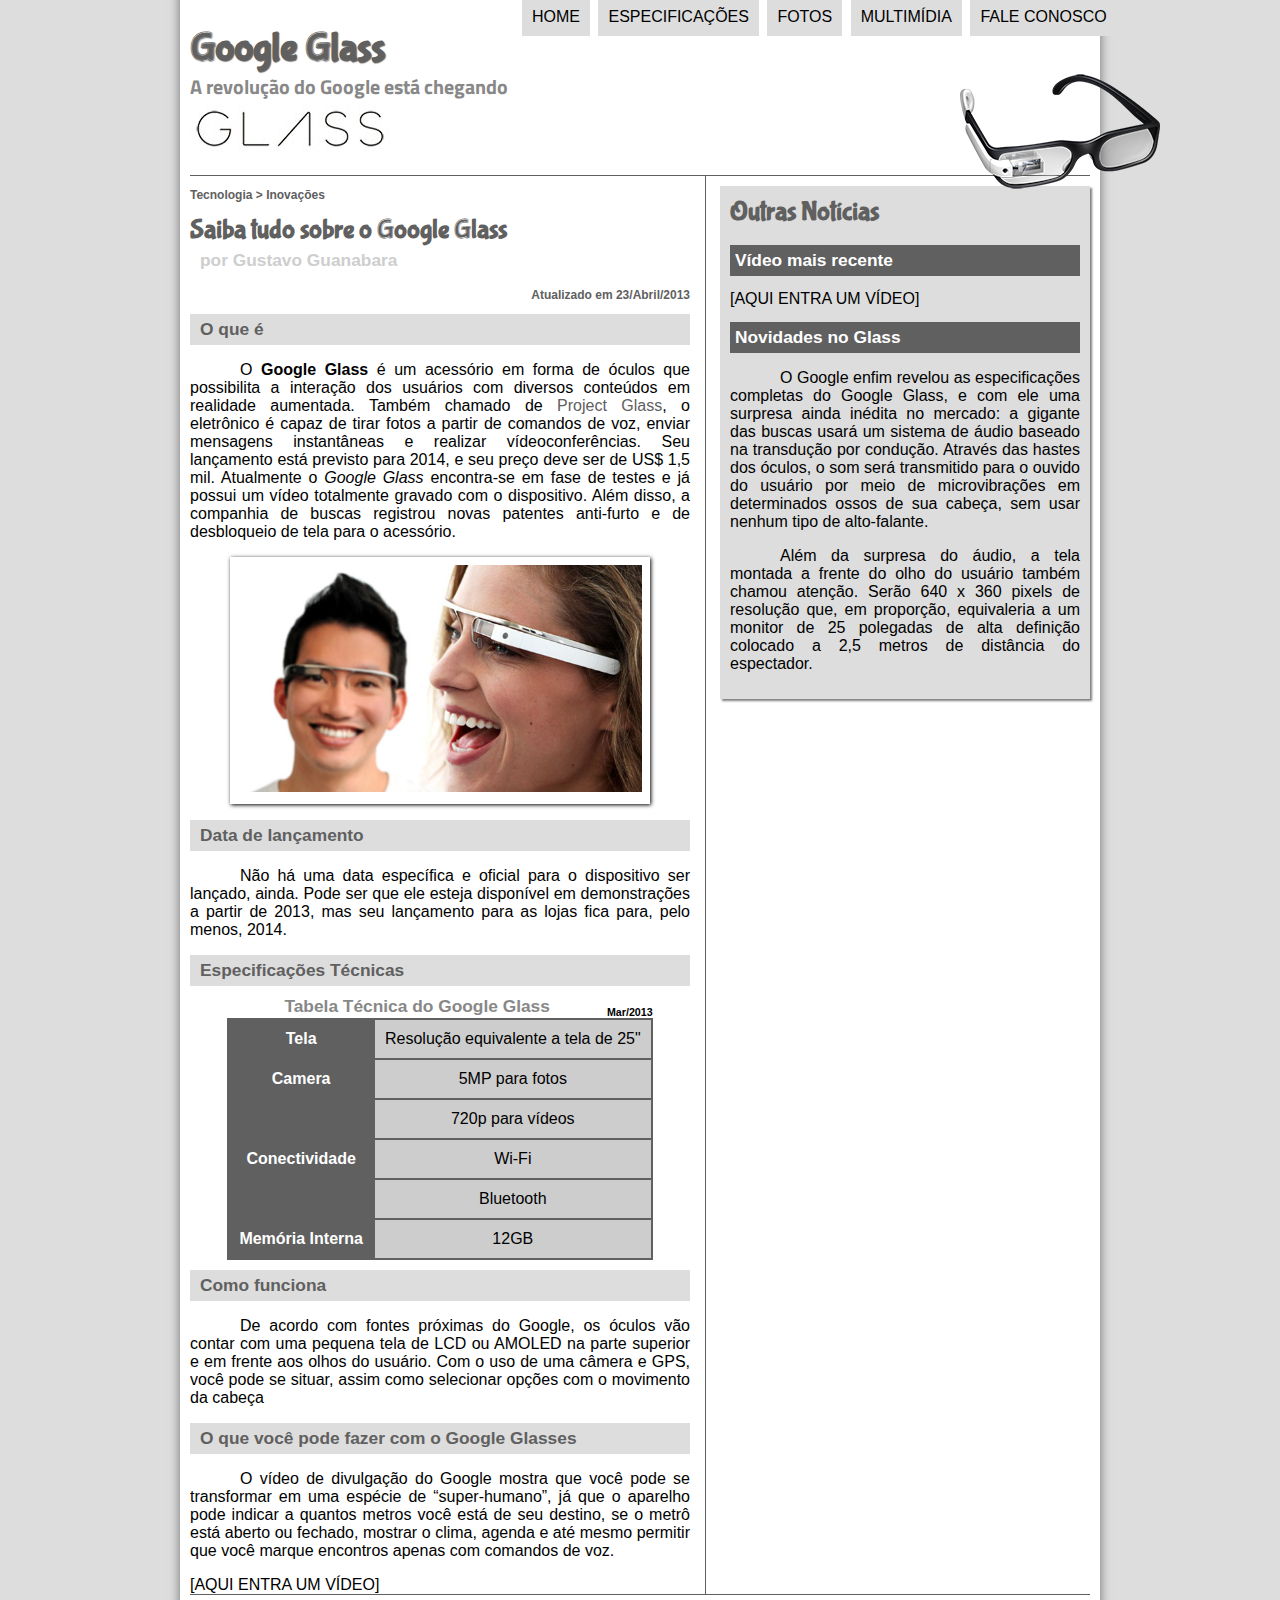
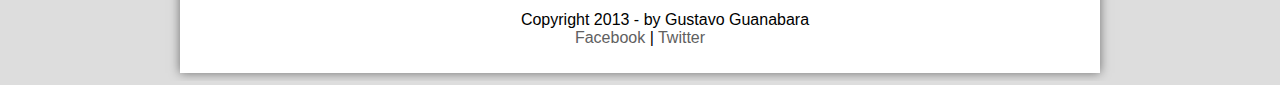
<file: index.html>
<!DOCTYPE html>
<html lang="pt-br">
<head>
	<meta charset="UTF-8">
	<title>Tudo Sobre o Goole Glass</title>
	<link rel="stylesheet" type="text/css" href="_css/estilo.css">
</head>
<body>
	<script language="Javascript" src="_javascript/funcoes.js"></script>

	<div id="interface">
		<header id="cabecalho">
			<hgroup>
				<h1>Google Glass</h1>
				<h2>A revolução do Google está chegando</h2>
			</hgroup>
			
			<img id="icone" src="_imagens/glass-oculos-preto-peq.png">

			<nav id="menu">
				<h1>Menu Principal</h1>
				<ul>
					<li onmouseover="mudaFoto('_imagens/home.png')" onmouseout="mudaFoto('_imagens/glass-oculos-preto-peq.png')"><a href="index.html">Home</a></li>
					<li onmouseover="mudaFoto('_imagens/especificacoes.png')" onmouseout="mudaFoto('_imagens/glass-oculos-preto-peq.png')"><a href="specs.html">Especificações</a></li>
					<li onmouseover="mudaFoto('_imagens/fotos.png')" onmouseout="mudaFoto('_imagens/glass-oculos-preto-peq.png')"><a href="fotos.html">Fotos</a></li>
					<li onmouseover="mudaFoto('_imagens/multimidia.png')" onmouseout="mudaFoto('_imagens/glass-oculos-preto-peq.png')"><a href="multimidia.html">Multimídia</a></li>
					<li onmouseover="mudaFoto('_imagens/contato.png')" onmouseout="mudaFoto('_imagens/glass-oculos-preto-peq.png')"><a href="fale-conosco.html">Fale conosco</a></li>
				</ul>
			</nav>
		</header>

		<section id="corpo">
			<article id="noticia-principal">
				<header id="cabecalho-artigo">
					<hgroup>
						<h3>Tecnologia > Inovações</h3>
						<h1>Saiba tudo sobre o Google Glass</h1>
						<h2>por Gustavo Guanabara</h2>
						<h3 class="direita">Atualizado em 23/Abril/2013</h3>
					</hgroup>
				</header>

				<h2>O que é</h2>
				<p>O <span style="font-weight: 900;">Google Glass</span> é um acessório em forma de óculos que possibilita a interação dos usuários com diversos conteúdos em realidade aumentada. Também chamado de <a href="http://glass.google.com" target="_blank">Project Glass</a>, o eletrônico é capaz de tirar fotos a partir de comandos de voz, enviar mensagens instantâneas e realizar vídeo&shy;con&shy;ferên&shy;cias. Seu lançamento está previsto para 2014, e seu preço deve ser de US$ 1,5 mil. Atualmente o <em>Google Glass</em> encontra-se em fase de testes e já possui um vídeo totalmente gravado com o dispositivo. Além disso, a companhia de buscas registrou novas patentes anti-furto e de desbloqueio de tela para o acessório.</p>

				<figure class="foto-legenda">
					<img src="_imagens/glass-quadro-homem-mulher.jpg">
					<figcaption>
						<h3>Google Glass</h3>
						<p>Uma nova maneira de ver o Mundo.</p>
					</figcaption>
				</figure>

				<h2>Data de lançamento</h2>
				<p>Não há uma data específica e oficial para o dispositivo ser lançado, ainda. Pode ser que ele esteja disponível em demonstrações a partir de 2013, mas seu lançamento para as lojas fica para, pelo menos, 2014.</p>

				<h2>Especificações Técnicas</h2>
				<table id="tabelaspec">
					<caption>Tabela Técnica do Google Glass <span>Mar/2013</span></caption>
				
					<tr><td class="ce">Tela</td><td class="cd">Resolução equivalente a tela de 25"</td></tr>
					<tr><td rowspan="2" class="ce">Camera</td><td class="cd">5MP para fotos</td></tr>
					<tr><td class="cd">720p para vídeos</td></tr>
					<tr><td rowspan="2" class="ce">Conectividade</td><td class="cd">Wi-Fi</td></tr>
					<tr><td class="cd">Bluetooth</td></tr>
					<tr><td class="ce">Memória Interna</td><td class="cd">12GB</td></tr>
				</table>

				<h2>Como funciona</h2>
				<p>De acordo com fontes próximas do Google, os óculos vão contar com uma pequena tela de LCD ou AMOLED na parte superior e em frente aos olhos do usuário. Com o uso de uma câmera e GPS, você pode se situar, assim como selecionar opções com o movimento da cabeça</p>

				<h2>O que você pode fazer com o Google Glasses</h2>
				<p>O vídeo de divulgação do Google mostra que você pode se transformar em uma espécie de “super<wbr>-humano”, já que o aparelho pode indicar a quantos metros você está de seu destino, se o metrô está aberto ou fechado, mostrar o clima, agenda e até mesmo permitir que você marque encontros apenas com comandos de voz.</p>

				[AQUI ENTRA UM VÍDEO]
			</article>
		</section>


		<aside id="lateral">
			<h1>Outras Notícias</h1>
			<h2>Vídeo mais recente</h2>

			[AQUI ENTRA UM VÍDEO]

			<h2>Novidades no Glass</h2>
			<p>O Google enfim revelou as especificações completas do Google Glass, e com ele uma surpresa ainda inédita no mercado: a gigante das buscas usará um sistema de áudio baseado na transdução por condução. Através das hastes dos óculos, o som será transmitido para o ouvido do usuário por meio de microvibrações em determinados ossos de sua cabeça, sem usar nenhum tipo de alto-falante.</p>

			<p>Além da surpresa do áudio, a tela montada a frente do olho do usuário também chamou atenção. Serão 640 x 360 pixels de resolução que, em proporção, equivaleria a um monitor de 25 polegadas de alta definição colocado a 2,5 metros de distância do espectador.</p>
		</aside>


		<footer id="rodape">
			<p>Copyright 2013 - by Gustavo Guanabara<br>
			<a href="http://facebook.com/cursosemvideo" target="_blank">Facebook</a> | <a href="http://twitter.com/cursosemvideo" target="_blank">Twitter</a></p>
		</footer>
	</div>
</body>
</html>
</file>
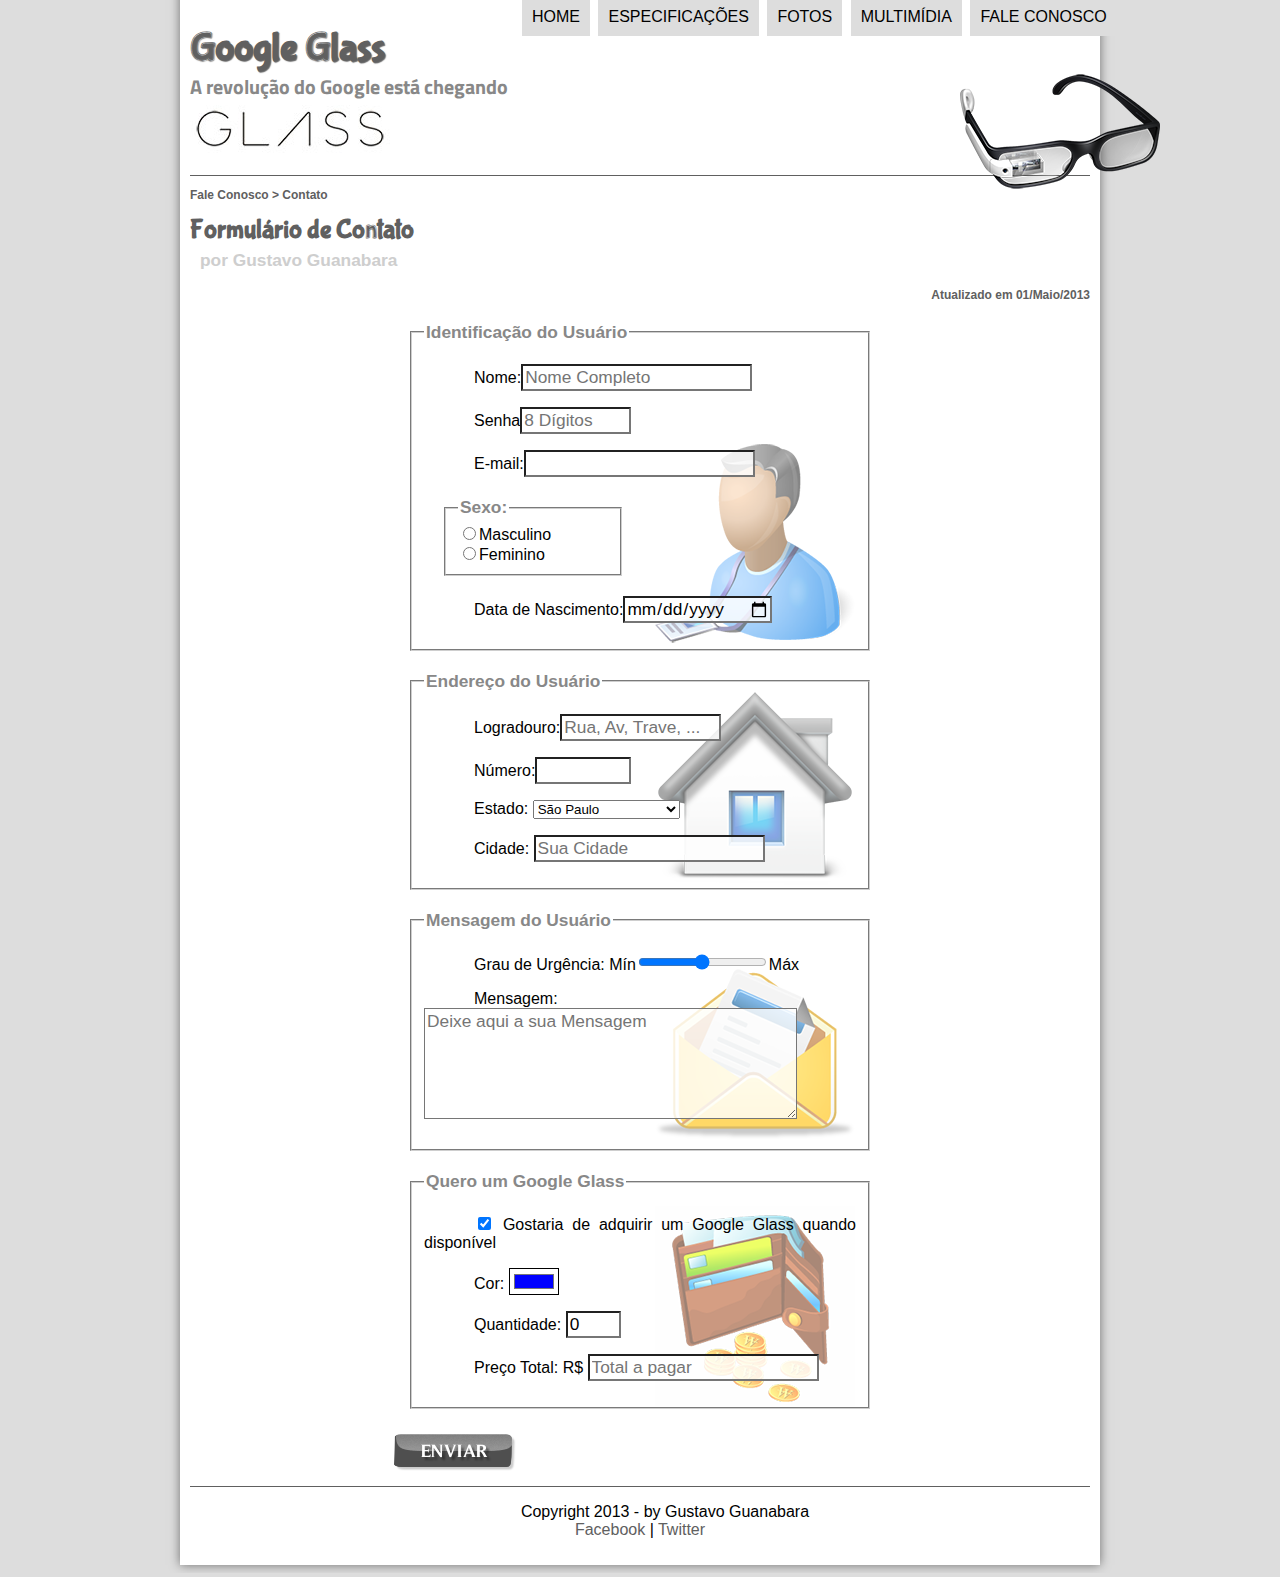
<file: fale-conosco.html>
<!DOCTYPE html>
<html lang="pt-br">
<head>
    <meta charset="UTF-8">
    <title>Tudo Sobre o Goole Glass</title>
    <link rel="stylesheet" type="text/css" href="_css/estilo.css">
    <link rel="stylesheet" type="text/css" href="_css/form.css">
    <script language="Javascript" src="_javascript/funcoes.js"></script>
    <script>
        function calc_total(){
            var qtd = parseInt(document.getElementById('cQtd').value);
            tot = qtd * 1500;
            document.getElementById('cTot').value = tot;
        }
    </script>
</head>
<body>
    <div id="interface">
        <header id="cabecalho">
            <hgroup>
                <h1>Google Glass</h1>
                <h2>A revolução do Google está chegando</h2>
            </hgroup>
            
            <img id="icone" src="_imagens/glass-oculos-preto-peq.png">

            <nav id="menu">
                <h1>Menu Principal</h1>
                <ul>
                    <li onmouseover="mudaFoto('_imagens/home.png')" onmouseout="mudaFoto('_imagens/contato.png')"><a href="index.html">Home</a></li>
                    <li onmouseover="mudaFoto('_imagens/especificacoes.png')" onmouseout="mudaFoto('_imagens/contato.png')"><a href="specs.html">Especificações</a></li>
                    <li onmouseover="mudaFoto('_imagens/fotos.png')" onmouseout="mudaFoto('_imagens/contato.png')"><a href="fotos.html">Fotos</a></li>
                    <li onmouseover="mudaFoto('_imagens/multimidia.png')" onmouseout="mudaFoto('_imagens/contato.png')"><a href="multimidia.html">Multimídia</a></li>
                    <li onmouseover="mudaFoto('_imagens/contato.png')" onmouseout="mudaFoto('_imagens/contato.png')"><a href="fale-conosco.html">Fale conosco</a></li>
                </ul>
            </nav>
        </header>

        <section id="corpo-full">
            <article id="noticia-principal">
                <header id="cabecalho-artigo">
                    <hgroup>
                        <h3>Fale Conosco > Contato</h3>
                        <h1>Formulário de Contato</h1>
                        <h2>por Gustavo Guanabara</h2>
                        <h3 class="direita">Atualizado em 01/Maio/2013</h3>
                    </hgroup>
                </header>

                <form method="post" id="fContato" action="mailto:contato@cursosemvideo.com" oninput="calc_total();">
                    <fieldset id="usuario">
                        <legend>Identificação do Usuário</legend>
                        <p><label for="cNome">Nome:</label><input type="text" name="tNome" id="cNome" size="20" maxlength="30" placeholder="Nome Completo"></p>
                        <p><label for="cSenha">Senha</label><input type="password" name="tSenha" id="cSenha" size="8" maxlength="8" placeholder="8 Dígitos"></p>
                        <p><label for="cMail">E-mail:</label><input type="email" name="tMail" id="cMail" size="20" maxlength="40"></p>

                        <fieldset id="sexo"><legend>Sexo:</legend>
                            <input type="radio" name="tSexo" id="cMasc"><label for="cMasc">Masculino</label><br>
                            <input type="radio" name="tSexo" id="cFem"><label for="cFem">Feminino</label>
                        </fieldset>
                        <p>Data de Nascimento:<input type="date" name="tNasc" id="cNasc"></p>
                    </fieldset>

                   <fieldset id="endereco">
                        <legend>Endereço do Usuário</legend>
                        <p>Logradouro:<input type="text" name="tRua" id="cRua" size="13" maxlength="80" placeholder="Rua, Av, Trave, ..."></p>
                        <p>Número:<input type="number" name="tNum" id="cNum" min="0" max="99999"></p>
                        <p><label for="cEst">Estado:</label>
                            <select name="tEst" id="cEst">
                                <optgroup label="Região Sudeste">
                                    <option value="RJ">Rio de Janeiro</option>
                                    <option value="SP" selected>São Paulo</option>
                                    <option value="MG">Minas Gerais</option>
                                </optgroup>

                                <optgroup label="Região Sul">
                                    <option value="PR">Paraná</option>
                                    <option value="SC">Santa Catarina</option>
                                    <option value="RS">Rio Grande do Sul</option>
                                </optgroup>
                            </select></p>

                        <p><label for="cCid">Cidade:</label>
                            <input type="text" name="tCid" id="cCid" maxlength="40" size="20" placeholder="Sua Cidade" list="cidades"></p>
                            <datalist id="cidades">
                                <option value="Rio de Janeiro"></option>
                                <option>Nova Iguaçu</option>
                                <option>Niterói</option>
                                <option>Belford Roxo</option>
                            </datalist>
                   </fieldset>

                    <fieldset id="mensagem">
                        <legend>Mensagem do Usuário</legend>
                        <p><label for="cUrg">Grau de Urgência:</label>
                            Mín<input type="range" name="tUrg" id="cUrg" min="0" max="10" step="5">Máx</p>

                        <p><label for="cMsg">Mensagem:</label>
                            <textarea name="tMsg" id="cMsg" cols="35" rows="5" placeholder="Deixe aqui a sua Mensagem"></textarea></p>
                    </fieldset>

                    <fieldset id="pedido">
                        <legend>Quero um Google Glass</legend>
                        <p><input type="checkbox" name="tPed" id="cPed" checked >
                            <label for="cPed">Gostaria de adquirir um Google Glass quando disponível</label></p>
                        <p><label for="cCor">Cor:</label>
                            <input type="color" name="tCor" id="cCor" value="#0000FF"></p>
                        <p><label for="cQtd">Quantidade:</label>
                            <input type="number" name="tQtd" id="cQtd" min="0" max="5" value="0"></p>
                        <p><label for="cTot">Preço Total: R$</label>
                            <input type="text" name="tTot" id="cTot" placeholder="Total a pagar" readonly></p>
                    </fieldset>

                    <input type="image" name="tEnviar" src="_imagens/botao-enviar.png">
                </form>

            </article>
        </section>


        <footer id="rodape">
            <p>Copyright 2013 - by Gustavo Guanabara<br>
            <a href="http://facebook.com/cursosemvideo" target="_blank">Facebook</a> | <a href="http://twitter.com/cursosemvideo" target="_blank">Twitter</a></p>
        </footer>
    </div>
</body>
</html>
</file>
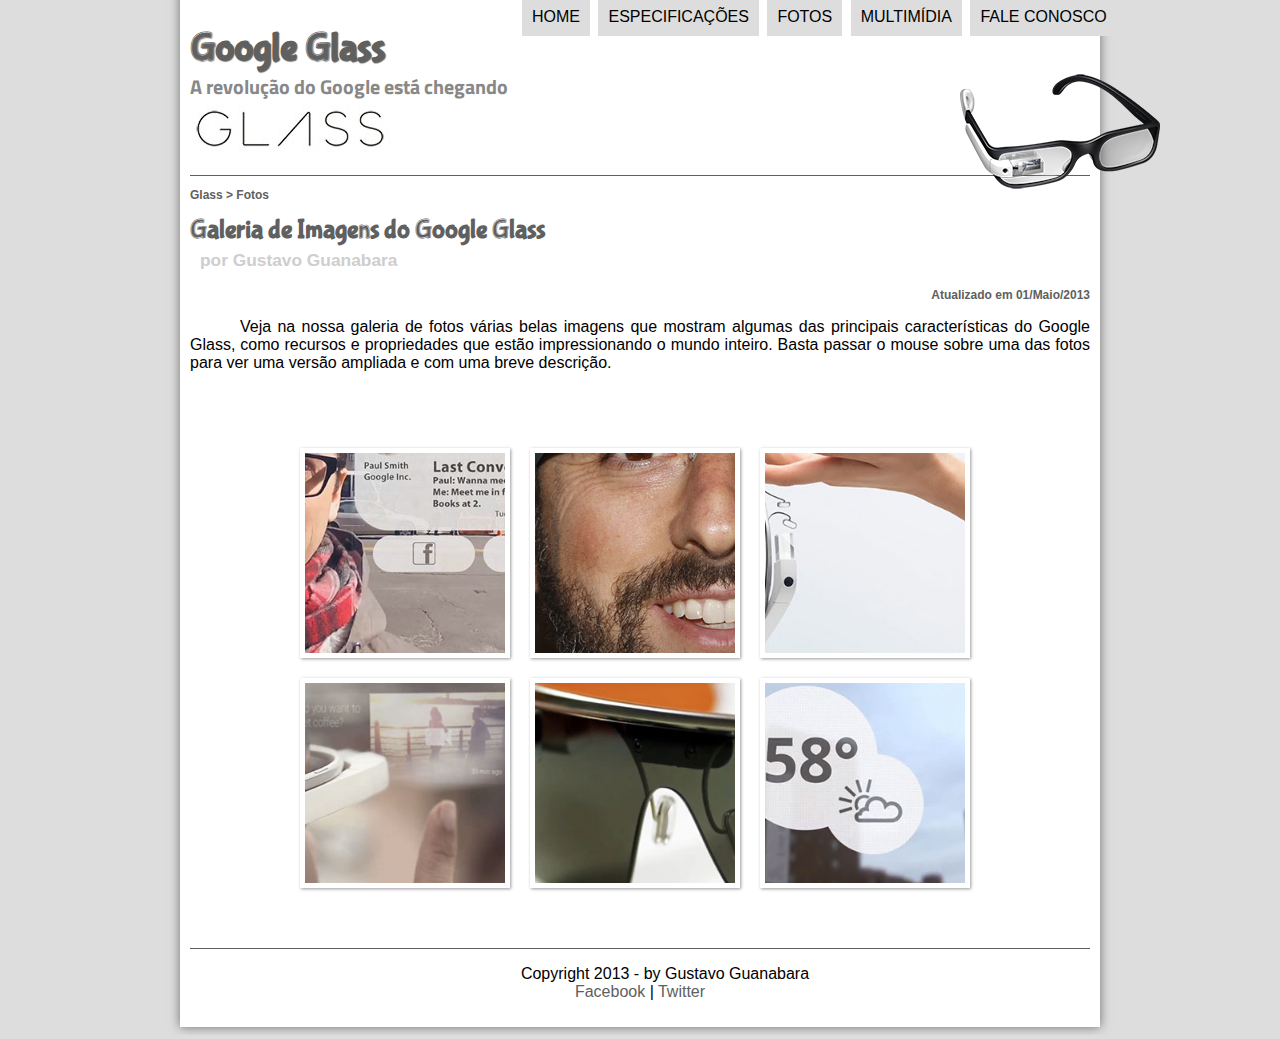
<file: fotos.html>
<!DOCTYPE html>
<html lang="pt-br">
<head>
	<meta charset="UTF-8">
	<title>Tudo Sobre o Goole Glass</title>
	<link rel="stylesheet" type="text/css" href="_css/estilo.css">
	<link rel="stylesheet" type="text/css" href="_css/fotos.css">
</head>
<body>
	<script language="Javascript" src="_javascript/funcoes.js"></script>

	<div id="interface">
		<header id="cabecalho">
			<hgroup>
				<h1>Google Glass</h1>
				<h2>A revolução do Google está chegando</h2>
			</hgroup>
			
			<img id="icone" src="_imagens/glass-oculos-preto-peq.png">

			<nav id="menu">
				<h1>Menu Principal</h1>
				<ul>
					<li onmouseover="mudaFoto('_imagens/home.png')" onmouseout="mudaFoto('_imagens/fotos.png')"><a href="index.html">Home</a></li>
					<li onmouseover="mudaFoto('_imagens/especificacoes.png')" onmouseout="mudaFoto('_imagens/fotos.png')"><a href="specs.html">Especificações</a></li>
					<li onmouseover="mudaFoto('_imagens/fotos.png')" onmouseout="mudaFoto('_imagens/fotos.png')"><a href="fotos.html">Fotos</a></li>
					<li onmouseover="mudaFoto('_imagens/multimidia.png')" onmouseout="mudaFoto('_imagens/fotos.png')"><a href="multimidia.html">Multimídia</a></li>
					<li onmouseover="mudaFoto('_imagens/contato.png')" onmouseout="mudaFoto('_imagens/fotos.png')"><a href="fale-conosco.html">Fale conosco</a></li>
				</ul>
			</nav>
		</header>

		<section id="corpo-full">
			<article id="noticia-principal">
				<header id="cabecalho-artigo">
					<hgroup>
						<h3>Glass > Fotos</h3>
						<h1>Galeria de Imagens do Google Glass</h1>
						<h2>por Gustavo Guanabara</h2>
						<h3 class="direita">Atualizado em 01/Maio/2013</h3>
					</hgroup>
				</header>

	<p>Veja na nossa galeria de fotos várias belas imagens que mostram algumas das principais características do Google Glass, como recursos e propriedades que estão impressionando o mundo inteiro. Basta passar o mouse sobre uma das fotos para ver uma versão ampliada e com uma breve descrição.</p>

	<ul id="album-fotos">
		<li id="foto01"><span>Agenda e lembretes</span></li>
		<li id="foto02"><span>Sergey Brin usando o Glass</span></li>
		<li id="foto03"><span>Leve e compacto</span></li>
		<li id="foto04"><span>Sensação de uma tela de 50"</span></li>
		<li id="foto05"><span>Vários tipos de lente</span></li>
		<li id="foto06"><span>Informações importantes</span></li>
	</ul>

			</article>
		</section>

		<footer id="rodape">
			<p>Copyright 2013 - by Gustavo Guanabara<br>
			<a href="http://facebook.com/cursosemvideo" target="_blank">Facebook</a> | <a href="http://twitter.com/cursosemvideo" target="_blank">Twitter</a></p>
		</footer>
	</div>
</body>
</html>
</file>
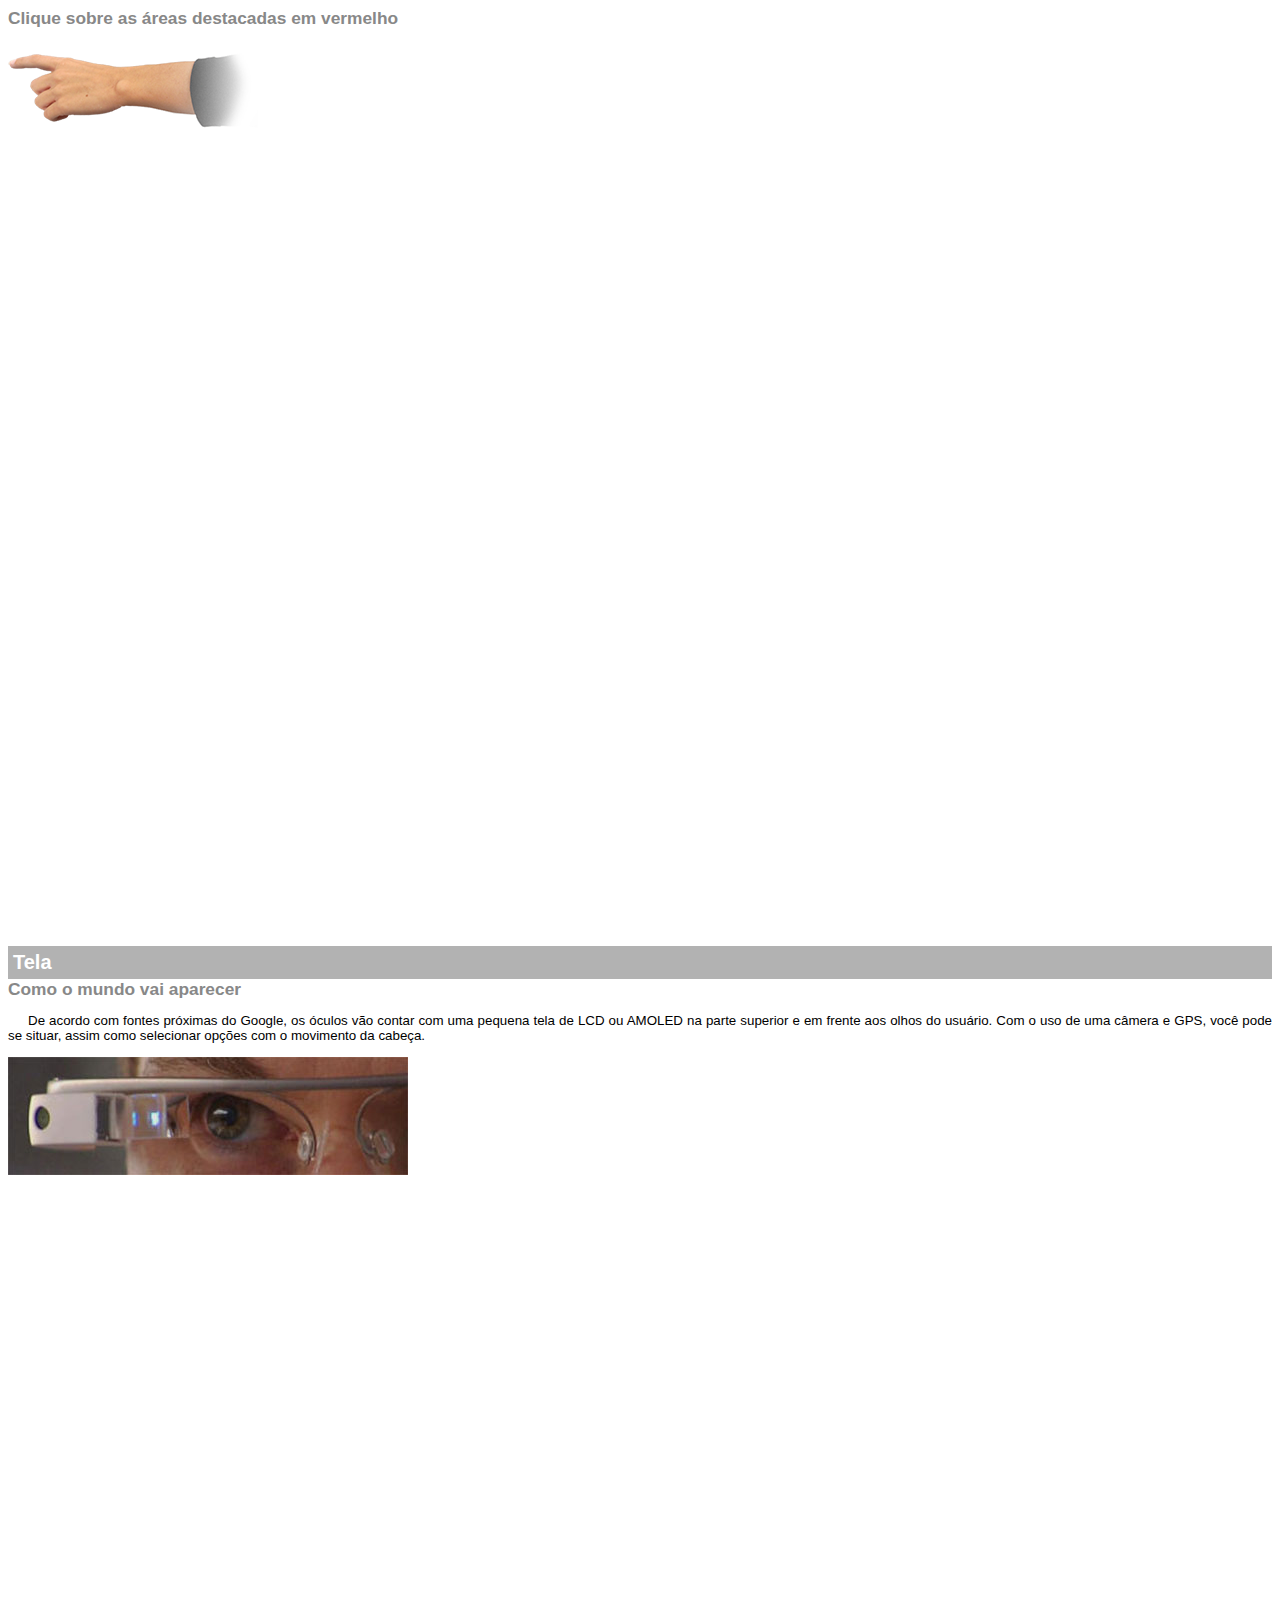
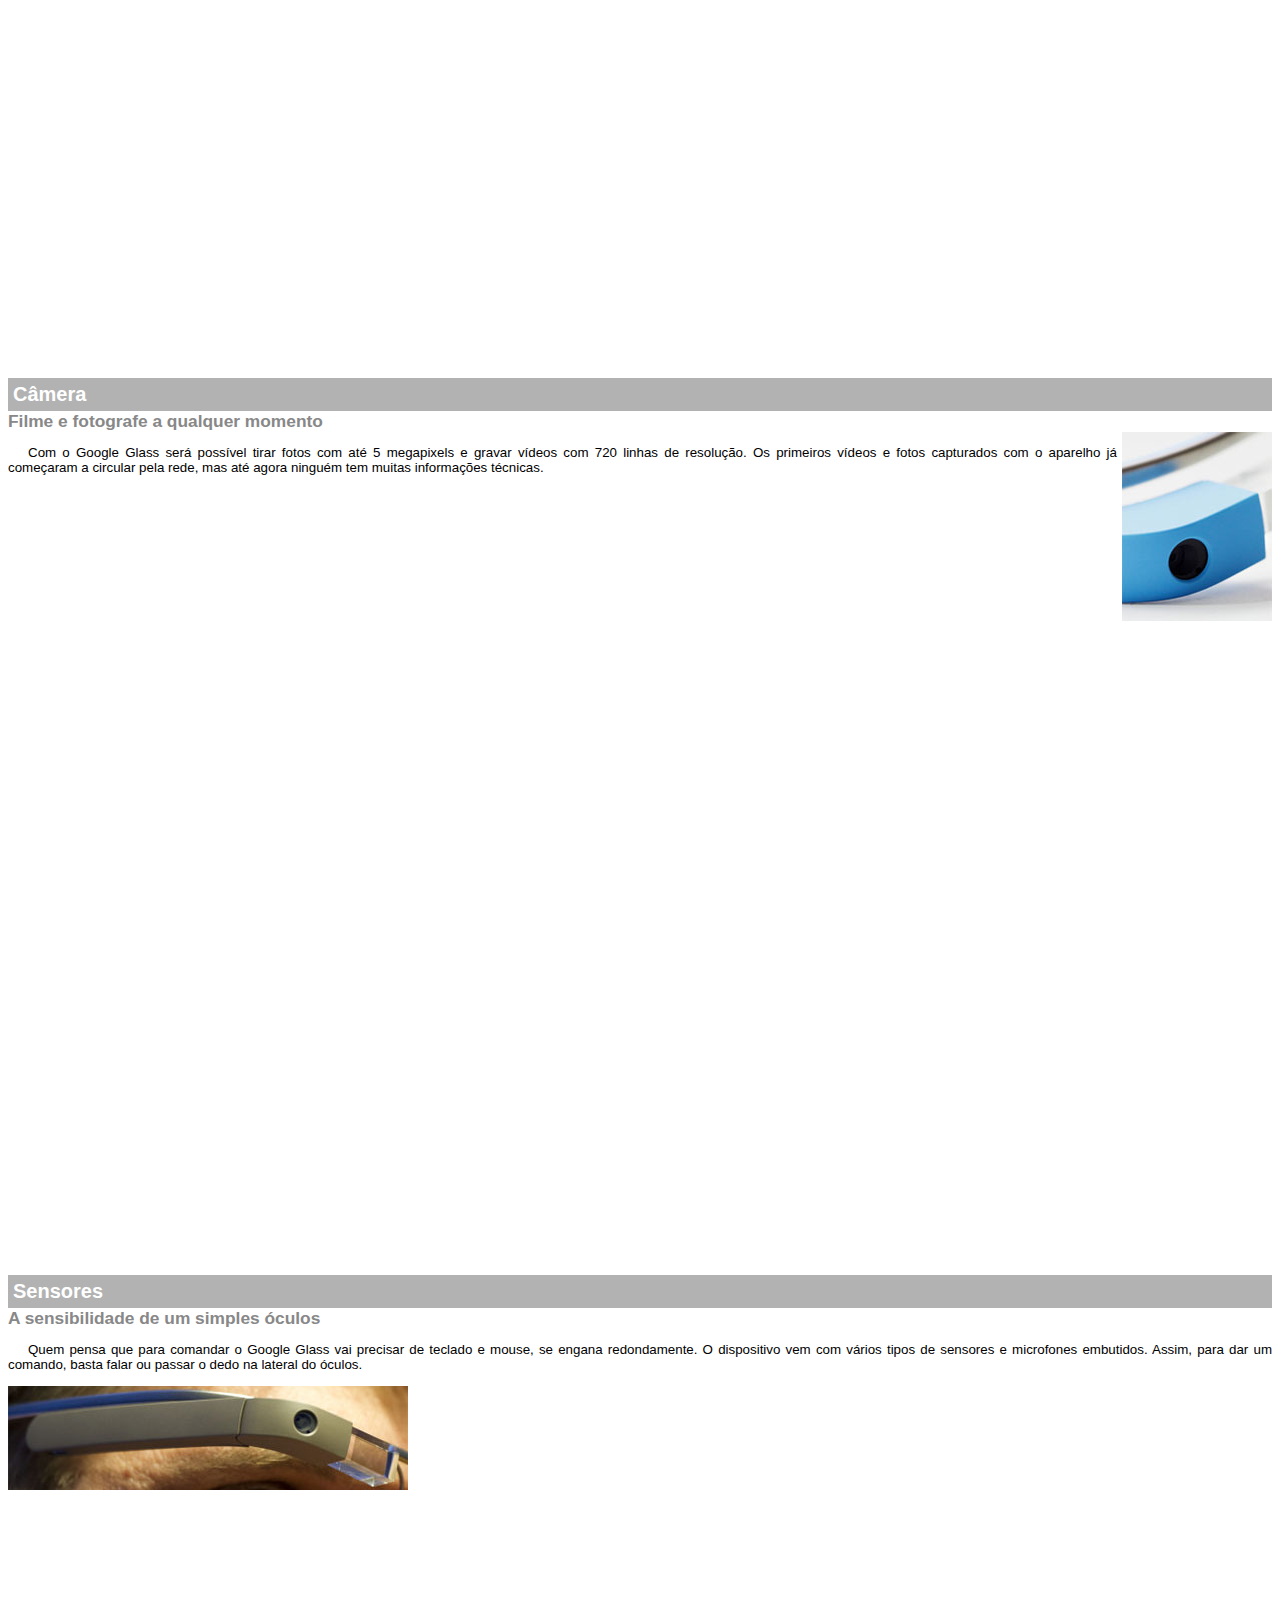
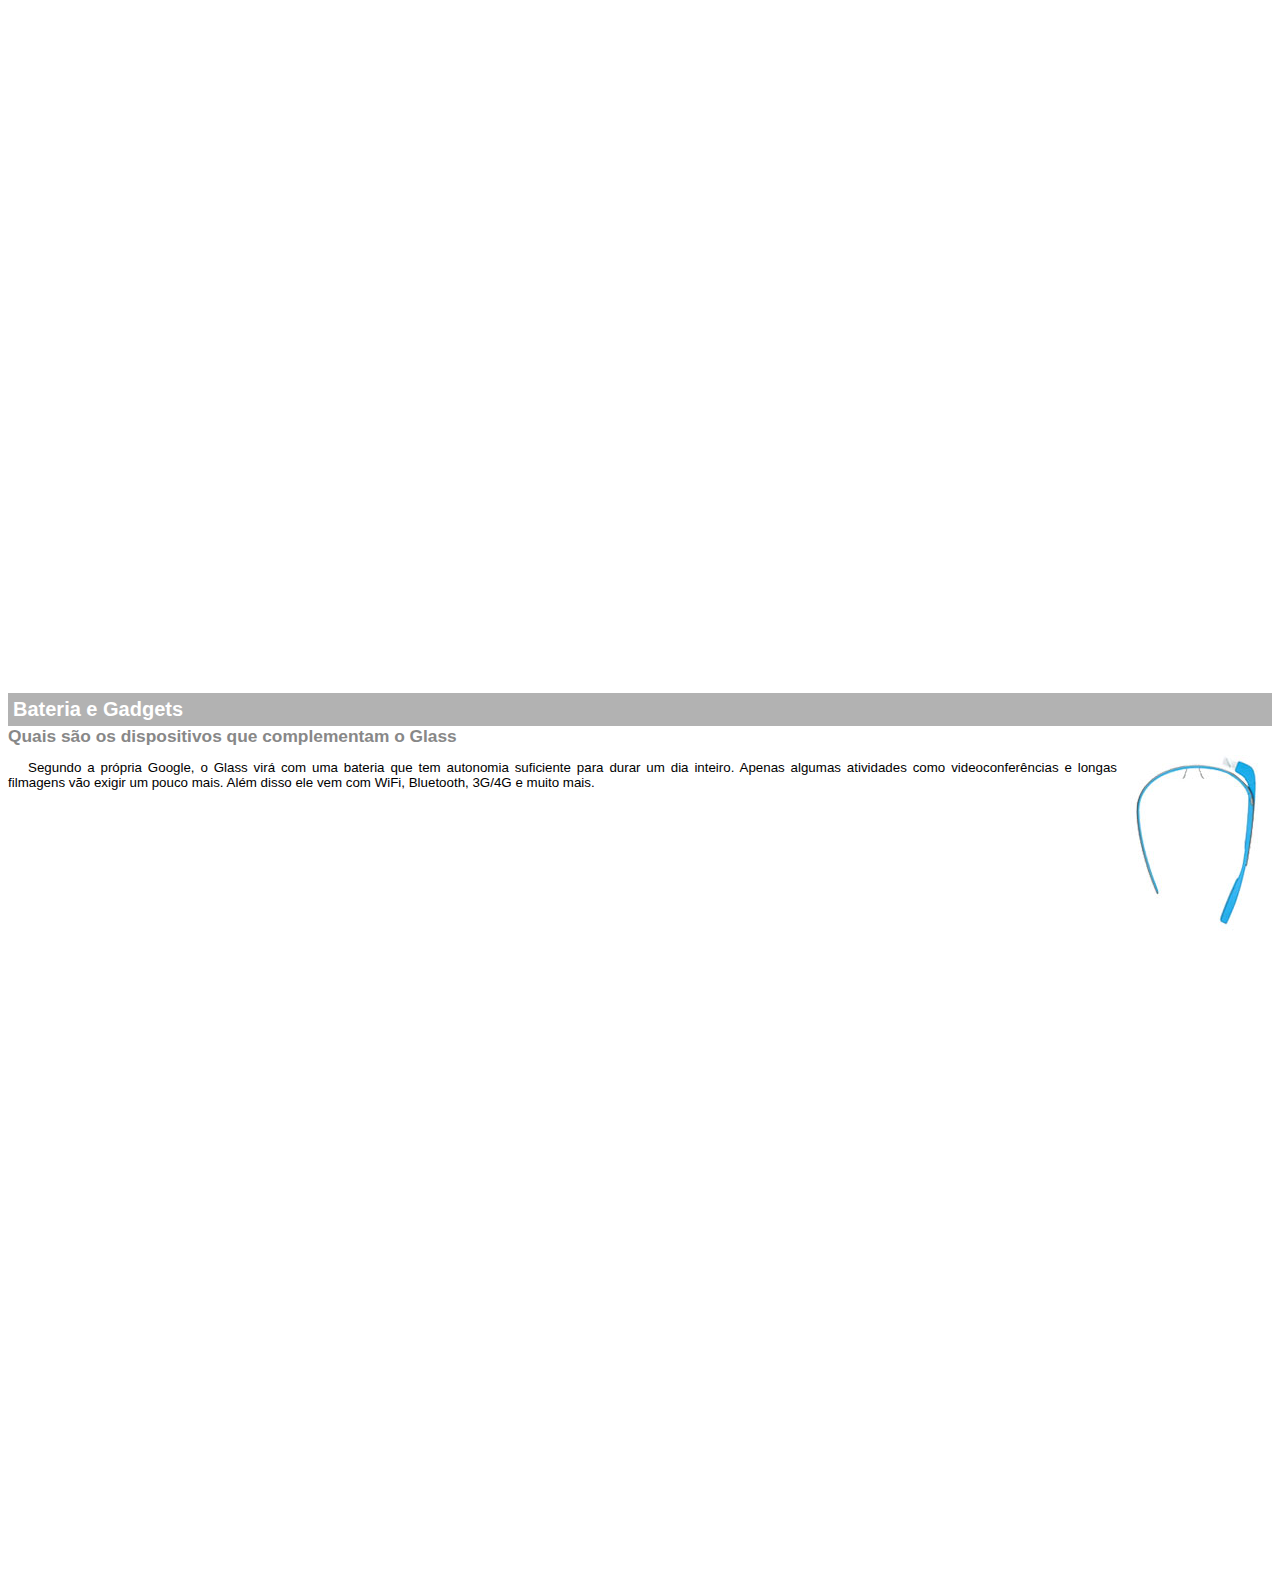
<file: google-glass.html>
<!DOCTYPE html>
<html>
<head>
	<meta charset="UTF-8">
	<title>Informações do Google Glass</title>
	<style>
		body{
			font-family: Arial;
			font-size: 10pt;
			overflow: hidden;
		}

		p{
			text-align: justify;
			text-indent: 20px;
		}

		article h1{
			font-size: 15pt;
			color: white;
			background-color: rgba(0,0,0,.3);
			padding: 5px;
			margin: 0;
		}

		article h2{
			font-size: 13pt;
			color: #888;
			margin: 0px;
		}

		article{
			margin-bottom: 800px;
		}

		img.img-dir{
			display: block;
			float: right;
			margin-left: 5px;
		}

	</style>
</head>
<body>
	<article id="topo">
		<header>
			<h2>Clique sobre as áreas destacadas em vermelho</h2>
		</header>
		<img src="_imagens/mao.png" alt="Mão apontando para a esquerda">
	</article>

	<article id="tela">
		<header>
			<h1>Tela</h1>
			<h2>Como o mundo vai aparecer</h2>
		</header>
		<p>De acordo com fontes próximas do Google, os óculos vão contar com uma pequena tela de LCD ou AMOLED na parte superior e em frente aos olhos do usuário. Com o uso de uma câmera e GPS, você pode se situar, assim como selecionar opções com o movimento da cabeça.</p> 
		<img src="_imagens/det-tela.jpg" alt="Tela do Google Glass">
	</article>

	<article id="camera">
		<header>
			<h1>Câmera</h1>
			<h2>Filme e fotografe a qualquer momento</h2>
		</header>
		<img src="_imagens/det-camera.jpg" class="img-dir" alt="Câmera do Google Glass">
		<p>Com o Google Glass será possível tirar fotos com até 5 megapixels e gravar vídeos com 720 linhas de resolução. Os primeiros vídeos e fotos capturados com o aparelho já começaram a circular pela rede, mas até agora ninguém tem muitas informações técnicas.</p>
	</article>

	<article id="sensores">
		<header>
			<h1>Sensores</h1>
			<h2>A sensibilidade de um simples óculos</h2>
		</header>
		<p>Quem pensa que para comandar o Google Glass vai precisar de teclado e mouse, se engana redondamente. O dispositivo vem com vários tipos de sensores e microfones embutidos. Assim, para dar um comando, basta falar ou passar o dedo na lateral do óculos.</p>
		<img src="_imagens/det-touch.jpg" alt="Sensores do Google Glass">
	</article>

	<article id="gadgets">
		<header>
			<h1>Bateria e Gadgets</h1>
			<h2>Quais são os dispositivos que complementam o Glass</h2>
		</header>
		<img src="_imagens/det-bateria.jpg" class="img-dir" alt="Bateria e Gadgets do Google Glass">
		<p>Segundo a própria Google, o Glass virá com uma bateria que tem autonomia suficiente para durar um dia inteiro. Apenas algumas atividades como videoconferências e longas filmagens vão exigir um pouco mais. Além disso ele vem com WiFi, Bluetooth, 3G/4G e muito mais.</p>
	</article>

</body>
</html>
</file>
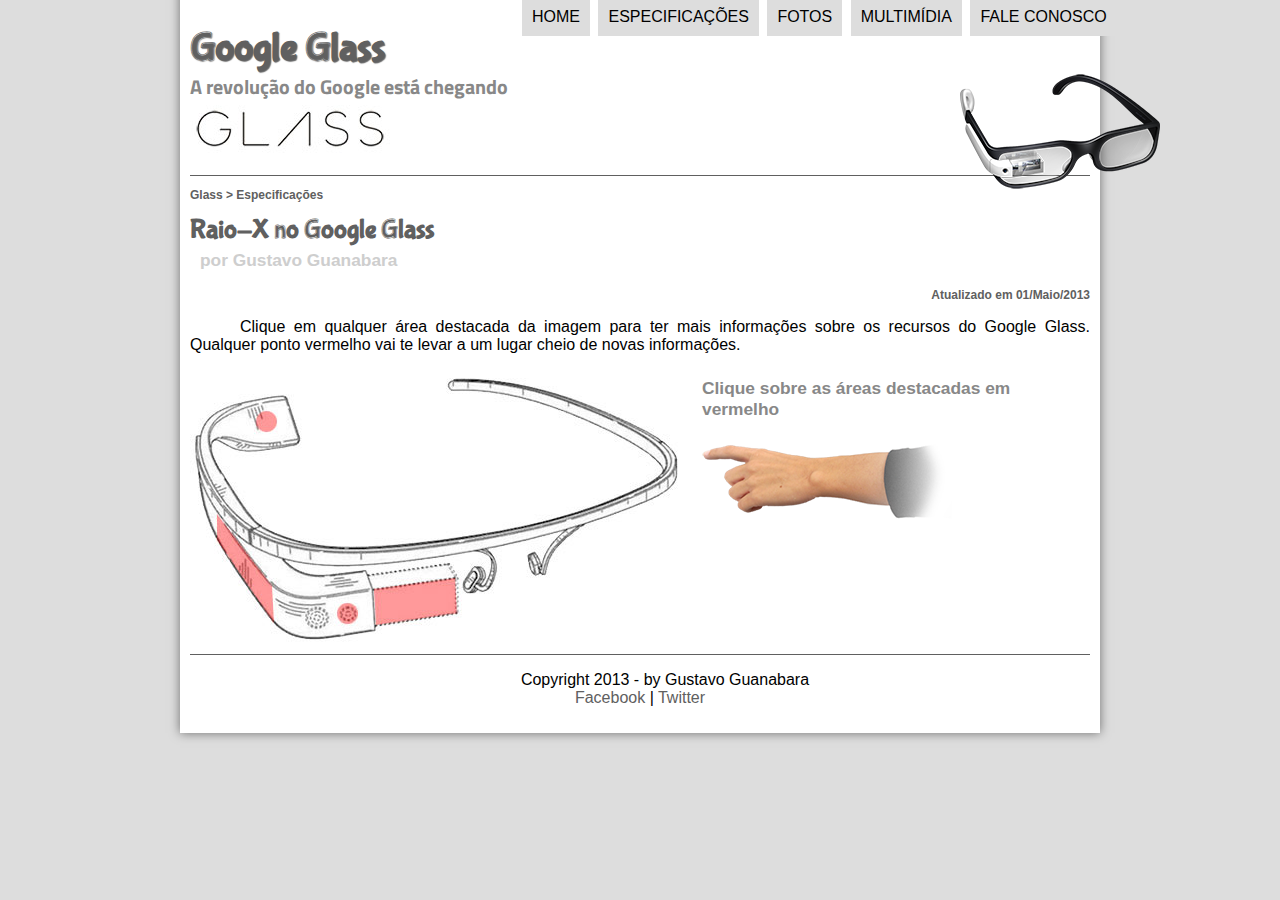
<file: specs.html>
<!DOCTYPE html>
<html lang="pt-br">
<head>
	<meta charset="UTF-8">
	<title>Tudo Sobre o Goole Glass</title>
	<link rel="stylesheet" type="text/css" href="_css/estilo.css">
	<link rel="stylesheet" type="text/css" href="_css/specs.css">
</head>
<body>
	<script language="Javascript" src="_javascript/funcoes.js"></script>

	<div id="interface">
		<header id="cabecalho">
			<hgroup>
				<h1>Google Glass</h1>
				<h2>A revolução do Google está chegando</h2>
			</hgroup>
			
			<img id="icone" src="_imagens/glass-oculos-preto-peq.png">

			<nav id="menu">
				<h1>Menu Principal</h1>
				<ul>
					<li onmouseover="mudaFoto('_imagens/home.png')" onmouseout="mudaFoto('_imagens/especificacoes.png')"><a href="index.html">Home</a></li>
					<li onmouseover="mudaFoto('_imagens/especificacoes.png')" onmouseout="mudaFoto('_imagens/especificacoes.png')"><a href="specs.html">Especificações</a></li>
					<li onmouseover="mudaFoto('_imagens/fotos.png')" onmouseout="mudaFoto('_imagens/especificacoes.png')"><a href="fotos.html">Fotos</a></li>
					<li onmouseover="mudaFoto('_imagens/multimidia.png')" onmouseout="mudaFoto('_imagens/especificacoes.png')"><a href="multimidia.html">Multimídia</a></li>
					<li onmouseover="mudaFoto('_imagens/contato.png')" onmouseout="mudaFoto('_imagens/especificacoes.png')"><a href="fale-conosco.html">Fale conosco</a></li>
				</ul>
			</nav>
		</header>

		<section id="corpo-full">
			<article id="noticia-principal">
				<header id="cabecalho-artigo">
					<hgroup>
						<h3>Glass > Especificações</h3>
						<h1>Raio-X no Google Glass</h1>
						<h2>por Gustavo Guanabara</h2>
						<h3 class="direita">Atualizado em 01/Maio/2013</h3>
					</hgroup>
				</header>
			
				<p>Clique em qualquer área destacada da imagem para ter mais informações sobre os recursos do Google Glass. Qualquer ponto vermelho vai te levar a um lugar cheio de novas informações.</p>

				<section id="conteudo">
					<img src="_imagens/glass-esquema-marcado.jpg" usemap="#meumapa">
					<map name="meumapa">
						<area shape="rect" coords="179, 202, 270, 260" href="google-glass.html#tela" target="janela">
						<area shape="circle" coords="158, 243, 12" href="google-glass.html#camera" target="janela">
						<area shape="circle" coords="73, 52, 12, " href="google-glass.html#gadgets" target="janela">
						<area shape="poly" coords="28, 143, 83, 216, 84, 249, 27, 169" href="google-glass.html#sensores" target="janela">
					</map>

					<iframe src="google-glass.html" name="janela" id="frame-spec"></iframe>
				</section>
			</article>
		</section>

		<footer id="rodape">
			<p>Copyright 2013 - by Gustavo Guanabara<br>
			<a href="http://facebook.com/cursosemvideo" target="_blank">Facebook</a> | <a href="http://twitter.com/cursosemvideo" target="_blank">Twitter</a></p>
		</footer>
	</div>
</body>
</html>
</file>
<file: _css/estilo.css>
@charset "UTF-8";
@import url('https://fonts.googleapis.com/css?family=Titillium+Web');
@font-face{
	font-family: 'FonteLogo';
	src: url("../_fonts/bubblegum-sans-regular.otf");
}

body{
	font-family: Arial, sans-serif;
	background-color: #ddd;
	color: rgba(0, 0, 0, 1);
}

/*Formatação do corpo do documento*/
div#interface{
	width: 900px;
	background-color: white;
	margin: -20px auto 0px auto;
	padding: 10px;
	box-shadow: 0px 0px 10px rgba(0,0,0, .5);
}

p{
	text-align: justify;
	text-indent: 50px;
}

a{
	color: #606060;
	text-decoration: none;
}

a:hover{
	text-decoration: underline;
}

/*Configuração do cabeçalho*/
header#cabecalho{
	border-bottom: 1px solid #606060;
	height: 150px;
	background: url("../_imagens/glass-logo-peq.jpg") no-repeat 0px 80px;
}

header#cabecalho h1{
	font-family: 'FonteLogo', sans-serif;
	font-size: 30pt;
	color: #606060; 
	text-shadow: 1px 1px 1px rgba(0,0,0, .6);
	padding: 0px;
	margin-bottom: 0px;
}

header#cabecalho h2{
	font-family: 'Titillium Web', sans-serif;
	color: #888;
	font-size: 15pt;
	padding: 0px;
	margin-top: 0px;
}

/*Formatação do óculos no topo da página*/
header#cabecalho img#icone{
	position: absolute;
	top: 70px;
	left: 960px;
}

/*Menu horizontal*/
nav#menu{
	display: block;
}

nav#menu ul{
	list-style: none;
	text-transform: uppercase;
	position: absolute;
	top: -20px;
	left: 480px;
}

nav#menu li{
	display: inline-block;
	background-color: #ddd;
	padding: 10px;
	margin: 2px;
	transition: background-color 1s;
}

nav#menu li:hover{
	background-color: #606060;
}

nav#menu a{
	color: black;
	text-decoration: none;
}

nav#menu a:hover{
	color: white;
	text-decoration: underline;
}

nav#menu h1{
	display: none;
}

/*Conteúdo principal*/
section#corpo{
	display: block;
	width: 500px;
	float: left;
	border-right: 1px solid #606060;
	padding-right: 15px;
}

article#noticia-principal h2{
	font-size: 13pt;
	color: #606060;
	background-color: #ddd;
	padding: 5px 0px 5px 10px;
	margin: 10px 0px 10px 0px;
}

header#cabecalho-artigo h1{
	font-family: 'FonteLogo', sans-serif;
	font-size: 20pt;
	color: #606060;
	margin-bottom: 0px;
	margin-top: 0px;
}

header#cabecalho-artigo h2{
	font-size: 13pt;
	color: #cecece;
	background-color: white;
	margin: 0px;
}

header#cabecalho-artigo h3{
	font-size: 12px;
	color: #606060;
}

.direita{
	text-align: right;
}

/*Formatação da imagem com legenda*/
figure.foto-legenda{
	border: 8px solid white;
	box-shadow: 1px 1px 4px black;
	position: relative;
}

figure.foto-legenda img{
	width: 100%;
	height: 100%;
}

figure.foto-legenda figcaption{
	opacity: 0;
	position: absolute;
	top: 0px;
	background-color: rgba(0, 0, 0, .6);
	color: white;
	width: 100%;
	height: 100%;
	padding: 10px;
	box-sizing: border-box;
	transition: opacity 1s;
}

figure.foto-legenda:hover figcaption{
	opacity: 1;
}

/*Tabela de especificações*/
table#tabelaspec{
	border: 1px solid #606060;
	border-spacing: 0px;
	margin-left: auto;
	margin-right: auto;
}

table#tabelaspec td{
	border: 1px solid #606060;
	padding: 10px;
	text-align: center;
	vertical-align: middle;
}

table#tabelaspec td.ce{
	color: white;
	background-color: #606060;
	vertical-align: top;
	font-weight: bold;
}

table#tabelaspec td.cd{
	background-color: #cdcdcd;
}

table#tabelaspec caption{
	color: #888;
	font-size: 13pt;
	font-weight: bolder;
}

table#tabelaspec caption span{
	display: block;
	float: right;
	color: black;
	font-size: 8pt;
	margin-top: 10px;
}

/*Conteúdo secundário*/
aside#lateral{
	display: block;
	width: 350px;
	float: right;
	background-color: #ddd;
	padding: 10px;
	margin-top: 10px;
	box-shadow: 2px 2px 2px rgba(0,0,0,.5);
}

aside#lateral h1{
	font-family: 'FonteLogo', sans-serif;
	font-size: 20pt;
	color: #606060;
	margin-top: 0px;
}

aside#lateral h2{
	background-color: #606060;
	font-size: 13pt;
	color: white;
	padding: 5px;
}
/*Formatação do rodapé*/
footer#rodape{
	clear: both;
	border-top: 1px solid #606060;
}

footer#rodape p{
	text-align: center;
}

footer#rodape a:hover{
	color: red;
}
</file>
<file: _css/form.css>
@charset "UTF-8";

form{
	width: 500px;
	margin: auto;
}

input, textarea{
	font-family: sans-serif;
	font-weight: normal;
	font-size: 13pt;
	background-color: rgba(255, 255, 255, .8)
}

input:hover, textarea:hover{
	background-color: #ddd;
}

legend{
	color: #888;
	font-weight: bold;
	font-size: 13pt;
	font-family: sans-serif;
}

fieldset{
	border-color: #cecece;
	margin: 20px;
}

fieldset#sexo{
	width: 150px;
}

fieldset#usuario{
	background: url("../_imagens/icone-contato.png") no-repeat 95% 95%;
}

fieldset#endereco{
	background: url("../_imagens/icone-endereco.png") no-repeat 95% 95%;
}

fieldset#mensagem{
	background: url("../_imagens/icone-mensagem.png") no-repeat 95% 95%;
}

fieldset#pedido{
	background: url("../_imagens/icone-pagamento.png") no-repeat 95% 95%;
}
</file>
<file: _css/fotos.css>
@charset "UTF-8";

ul#album-fotos{
	width: 700px;
	margin: 0 auto;
	padding: 50px;
	overflow: hidden;
	list-style: none;
}

ul#album-fotos li{
	float: left;
	width: 200px;
	height: 200px;
	margin: 10px;
	border: 5px solid white;
	background-color: white;
	box-shadow: 1px 1px 3px rgba(0,0,0,.4);
	transition: all .5s ease-in;
}

ul#album-fotos li span{
	opacity: 0;
	color: white;
	text-shadow: 1px 1px 1px black;
	background-color: rgba(0,0,0,.3);
	font-size: 9pt;
	line-height: 370px;
	padding: 5px;
}

ul#album-fotos li:hover{
	-webkit-transform: scale(1.5);
}

ul#album-fotos li:hover span{
	opacity: 1;
}

ul#album-fotos li#foto01{
	background: url('../_imagens/galeria-01.jpg') no-repeat;
	background-position: 50% 50%;
	background-size: 400px 400px;
	background-color: white;
}

ul#album-fotos li#foto01:hover{
	background-position: 0px 0px;
	background-size: 200px 200px;
}

ul#album-fotos li#foto02{
	background: url('../_imagens/galeria-02.jpg') no-repeat;
	background-position: 50% 50%;
	background-size: 400px 400px;
	background-color: white;
}

ul#album-fotos li#foto02:hover{
	background-position: 0px 0px;
	background-size: 200px 200px;
}

ul#album-fotos li#foto03{
	background: url('../_imagens/galeria-03.jpg') no-repeat;
	background-position: 50% 50%;
	background-size: 400px 400px;
	background-color: white;
}

ul#album-fotos li#foto03:hover{
	background-position: 0px 0px;
	background-size: 200px 200px;
}

ul#album-fotos li#foto04{
	background: url('../_imagens/galeria-04.jpg') no-repeat;
	background-position: 50% 50%;
	background-size: 400px 400px;
	background-color: white;
}

ul#album-fotos li#foto04:hover{
	background-position: 0px 0px;
	background-size: 200px 200px;
}

ul#album-fotos li#foto05{
	background: url('../_imagens/galeria-05.jpg') no-repeat;
	background-position: 50% 50%;
	background-size: 400px 400px;
	background-color: white;
}

ul#album-fotos li#foto05:hover{
	background-position: 0px 0px;
	background-size: 200px 200px;
}

ul#album-fotos li#foto06{
	background: url('../_imagens/galeria-06.jpg') no-repeat;
	background-position: 50% 50%;
	background-size: 400px 400px;
	background-color: white;
}

ul#album-fotos li#foto06:hover{
	background-position: 0px 0px;
	background-size: 200px 200px;
}
</file>
<file: _css/specs.css>
@charset "UTF-8";

section#conteudo{
	width: 1000px;
	margin: auto;
}

iframe#frame-spec{
	width: 400px;
	height: 280px;
	border: none;
}

iframe#frame-spec::-webkit-scrollbar{
	display: none;
}
</file>
